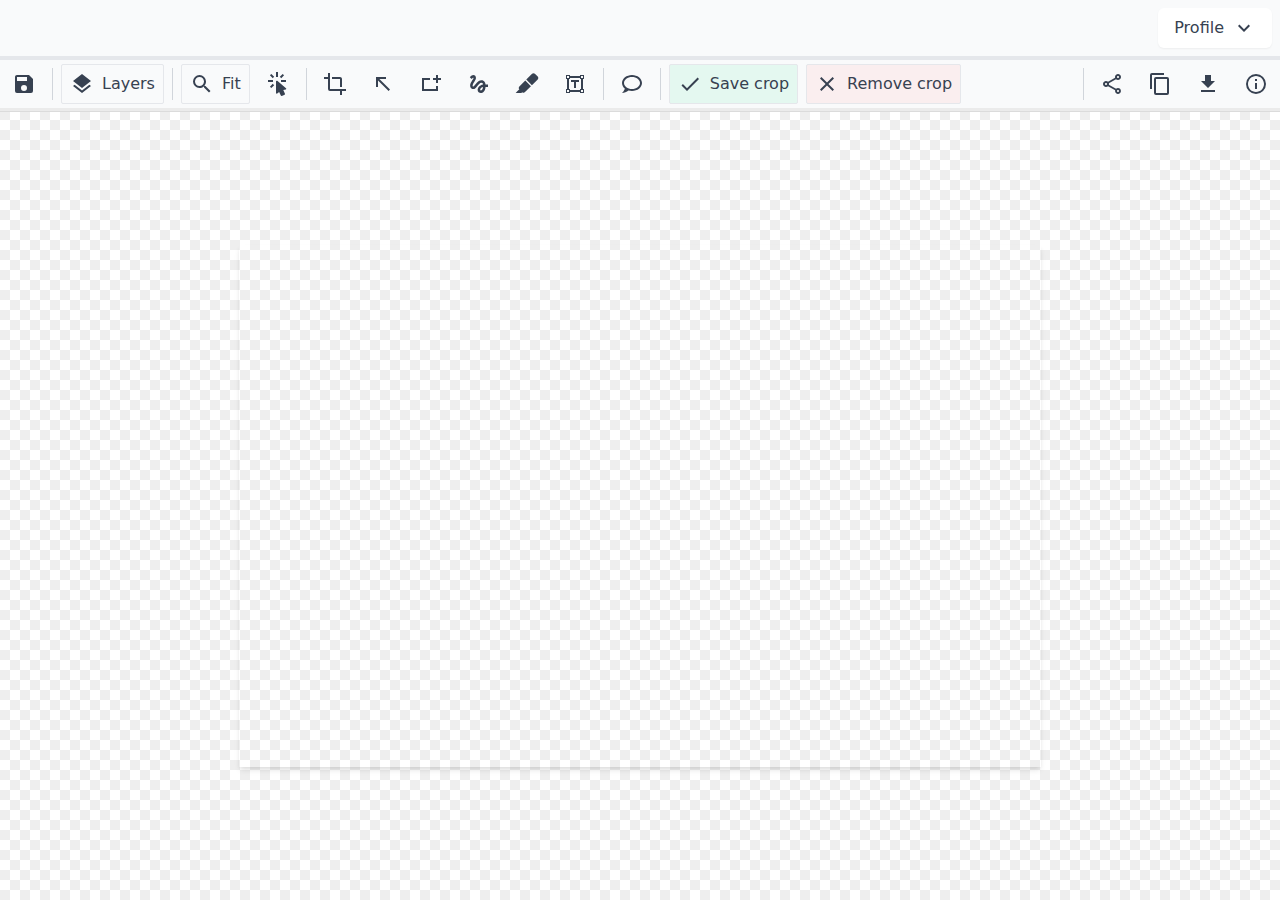
<file: resource/ScreenBud · capture & share your screen.html>
<!DOCTYPE html>
<!-- saved from url=(0063)https://screenbud.com/shot/7294870f-b5f4-4991-8023-18a8cad4dd2b -->
<html lang="en" style=""><head><meta http-equiv="Content-Type" content="text/html; charset=UTF-8"><meta name="viewport" content="width=device-width,initial-scale=1"><title>ScreenBud · capture &amp; share your screen</title><meta name="theme-color" content="#E938C2"><link rel="apple-touch-icon" href="https://screenbud.com/shot/images/touch-icons/logo-192.png"><link rel="manifest" href="https://screenbud.com/manifest.json"><link rel="icon" type="image/png" href="https://screenbud.com/favicon.png"><link rel="stylesheet" href="./ScreenBud · capture &amp; share your screen_files/bundle.13117ffd6bfa2aed15f0.css"><link rel="modulepreload" href="./ScreenBud · capture &amp; share your screen_files/main.2c5bb1e6.js.download"><script type="module" src="./ScreenBud · capture &amp; share your screen_files/main.2c5bb1e6.js.download"></script><meta name="extension-screenbud" content="{&quot;version&quot;:&quot;1.0.6&quot;}"></head><body cz-shortcut-listen="true" style="cursor: auto;"> <noscript>Please enable Javascript for best experience.</noscript> <div id="routify-app" style=""><div class="relative"><div class="bottom svelte-1v7oghe"><div class="mx-auto"><div class="flex flex-col space-y-2"></div></div></div></div>     <div class=""><div class="shot svelte-19rnubj"><div class="flex flex-row items-center p-2 border-b-4 border-gray-200 space-x-2 bg-gray-50"><div class="flex-grow"></div> <div class="relative inline-block"><div><button class="btn-white leading-tight inline-flex content-center" id="profile-menu" aria-haspopup="true" aria-expanded="true"><span class="mr-2">Profile</span> <i class=" svelte-1rvtt98"><svg viewBox="0 0 24 24" class=" svelte-1rvtt98"><path d="M7.41,8.58L12,13.17L16.59,8.58L18,10L12,16L6,10L7.41,8.58Z"></path></svg></i></button></div> <div hidden=""></div> <div class="origin-top-right absolute right-0 menu-container w-44 mt-5 z-50 transition ease-out duration-10 transform opacity-0 scale-75" aria-orientation="vertical" aria-labelledby="profile-menu" hidden=""><div class="menu-item-group"><a href="https://screenbud.com/user/shots" class="menu-item"><i class=" svelte-1rvtt98"><svg viewBox="0 0 24 24" class=" svelte-1rvtt98"><path d="M22,16V4A2,2 0 0,0 20,2H8A2,2 0 0,0 6,4V16A2,2 0 0,0 8,18H20A2,2 0 0,0 22,16M11,12L13.03,14.71L16,11L20,16H8M2,6V20A2,2 0 0,0 4,22H18V20H4V6"></path></svg></i><span class="ml-2">Shots</span></a> <a href="https://screenbud.com/user/settings" class="menu-item w-full"><i class=" svelte-1rvtt98"><svg viewBox="0 0 24 24" class=" svelte-1rvtt98"><path d="M12,15.5A3.5,3.5 0 0,1 8.5,12A3.5,3.5 0 0,1 12,8.5A3.5,3.5 0 0,1 15.5,12A3.5,3.5 0 0,1 12,15.5M19.43,12.97C19.47,12.65 19.5,12.33 19.5,12C19.5,11.67 19.47,11.34 19.43,11L21.54,9.37C21.73,9.22 21.78,8.95 21.66,8.73L19.66,5.27C19.54,5.05 19.27,4.96 19.05,5.05L16.56,6.05C16.04,5.66 15.5,5.32 14.87,5.07L14.5,2.42C14.46,2.18 14.25,2 14,2H10C9.75,2 9.54,2.18 9.5,2.42L9.13,5.07C8.5,5.32 7.96,5.66 7.44,6.05L4.95,5.05C4.73,4.96 4.46,5.05 4.34,5.27L2.34,8.73C2.21,8.95 2.27,9.22 2.46,9.37L4.57,11C4.53,11.34 4.5,11.67 4.5,12C4.5,12.33 4.53,12.65 4.57,12.97L2.46,14.63C2.27,14.78 2.21,15.05 2.34,15.27L4.34,18.73C4.46,18.95 4.73,19.03 4.95,18.95L7.44,17.94C7.96,18.34 8.5,18.68 9.13,18.93L9.5,21.58C9.54,21.82 9.75,22 10,22H14C14.25,22 14.46,21.82 14.5,21.58L14.87,18.93C15.5,18.67 16.04,18.34 16.56,17.94L19.05,18.95C19.27,19.03 19.54,18.95 19.66,18.73L21.66,15.27C21.78,15.05 21.73,14.78 21.54,14.63L19.43,12.97Z"></path></svg></i><span class="ml-2">Settings</span></a> <a href="https://screenbud.com/quick_start" class="menu-item"><i class=" svelte-1rvtt98"><svg viewBox="0 0 24 24" class=" svelte-1rvtt98"><path d="M11,18H13V16H11V18M12,2A10,10 0 0,0 2,12A10,10 0 0,0 12,22A10,10 0 0,0 22,12A10,10 0 0,0 12,2M12,20C7.59,20 4,16.41 4,12C4,7.59 7.59,4 12,4C16.41,4 20,7.59 20,12C20,16.41 16.41,20 12,20M12,6A4,4 0 0,0 8,10H10A2,2 0 0,1 12,8A2,2 0 0,1 14,10C14,12 11,11.75 11,15H13C13,12.75 16,12.5 16,10A4,4 0 0,0 12,6Z"></path></svg></i><span class="ml-2">Help</span></a></div> <div class="menu-item-group"><button class="menu-item"><i class=" svelte-1rvtt98"><svg viewBox="0 0 24 24" class=" svelte-1rvtt98"><path d="M16,17V14H9V10H16V7L21,12L16,17M14,2A2,2 0 0,1 16,4V6H14V4H5V20H14V18H16V20A2,2 0 0,1 14,22H5A2,2 0 0,1 3,20V4A2,2 0 0,1 5,2H14Z"></path></svg></i><span class="ml-2">Sign out</span></button></div></div></div></div>  <div class="editor svelte-1eihd7k"><div id="toolbox" class="svelte-1eihd7k"><div class="editor-toolbar"><label class="btn-editor" title="Save edits"><button><i class=" svelte-1rvtt98"><svg viewBox="0 0 24 24" class=" svelte-1rvtt98"><path d="M15,9H5V5H15M12,19A3,3 0 0,1 9,16A3,3 0 0,1 12,13A3,3 0 0,1 15,16A3,3 0 0,1 12,19M17,3H5C3.89,3 3,3.9 3,5V19A2,2 0 0,0 5,21H19A2,2 0 0,0 21,19V7L17,3Z"></path></svg></i></button></label> <div class="btn-editor-separator"></div> <label class="btn-editor btn-editor-with-value" title="Show layers"><button><i class=" svelte-1rvtt98"><svg viewBox="0 0 24 24" class=" svelte-1rvtt98"><path d="M12,16L19.36,10.27L21,9L12,2L3,9L4.63,10.27M12,18.54L4.62,12.81L3,14.07L12,21.07L21,14.07L19.37,12.8L12,18.54Z"></path></svg></i> <span>Layers</span></button></label> <div class="btn-editor-separator"></div> <div><label class="btn-editor btn-editor-with-value" title="Zoom"><button><i class=" svelte-1rvtt98"><svg viewBox="0 0 24 24" class=" svelte-1rvtt98"><path d="M9.5,3A6.5,6.5 0 0,1 16,9.5C16,11.11 15.41,12.59 14.44,13.73L14.71,14H15.5L20.5,19L19,20.5L14,15.5V14.71L13.73,14.44C12.59,15.41 11.11,16 9.5,16A6.5,6.5 0 0,1 3,9.5A6.5,6.5 0 0,1 9.5,3M9.5,5C7,5 5,7 5,9.5C5,12 7,14 9.5,14C12,14 14,12 14,9.5C14,7 12,5 9.5,5Z"></path></svg></i> <span>Fit</span></button></label> <div hidden=""></div> <div class="values svelte-1wb1kdb transition ease-out duration-10 transform opacity-0 scale-75" hidden=""><label title="Fit" class="svelte-1wb1kdb"><input type="radio" value="0" class="svelte-1wb1kdb"> <span class="checkmark svelte-1wb1kdb"><i class=" svelte-1rvtt98"><svg viewBox="0 0 24 24" class=" svelte-1rvtt98"><path d="M21,7L9,19L3.5,13.5L4.91,12.09L9,16.17L19.59,5.59L21,7Z"></path></svg></i></span> Fit </label><label title="Fit width" class="svelte-1wb1kdb"><input type="radio" value="1" class="svelte-1wb1kdb"> <span class="checkmark svelte-1wb1kdb"><i class=" svelte-1rvtt98"><svg viewBox="0 0 24 24" class=" svelte-1rvtt98"><path d="M21,7L9,19L3.5,13.5L4.91,12.09L9,16.17L19.59,5.59L21,7Z"></path></svg></i></span> Fit width </label><label title="25%" class="svelte-1wb1kdb"><input type="radio" value="2" class="svelte-1wb1kdb"> <span class="checkmark svelte-1wb1kdb"><i class=" svelte-1rvtt98"><svg viewBox="0 0 24 24" class=" svelte-1rvtt98"><path d="M21,7L9,19L3.5,13.5L4.91,12.09L9,16.17L19.59,5.59L21,7Z"></path></svg></i></span> 25% </label><label title="50%" class="svelte-1wb1kdb"><input type="radio" value="3" class="svelte-1wb1kdb"> <span class="checkmark svelte-1wb1kdb"><i class=" svelte-1rvtt98"><svg viewBox="0 0 24 24" class=" svelte-1rvtt98"><path d="M21,7L9,19L3.5,13.5L4.91,12.09L9,16.17L19.59,5.59L21,7Z"></path></svg></i></span> 50% </label><label title="75%" class="svelte-1wb1kdb"><input type="radio" value="4" class="svelte-1wb1kdb"> <span class="checkmark svelte-1wb1kdb"><i class=" svelte-1rvtt98"><svg viewBox="0 0 24 24" class=" svelte-1rvtt98"><path d="M21,7L9,19L3.5,13.5L4.91,12.09L9,16.17L19.59,5.59L21,7Z"></path></svg></i></span> 75% </label><label title="100%" class="svelte-1wb1kdb"><input type="radio" value="5" class="svelte-1wb1kdb"> <span class="checkmark svelte-1wb1kdb"><i class=" svelte-1rvtt98"><svg viewBox="0 0 24 24" class=" svelte-1rvtt98"><path d="M21,7L9,19L3.5,13.5L4.91,12.09L9,16.17L19.59,5.59L21,7Z"></path></svg></i></span> 100% </label><label title="150%" class="svelte-1wb1kdb"><input type="radio" value="6" class="svelte-1wb1kdb"> <span class="checkmark svelte-1wb1kdb"><i class=" svelte-1rvtt98"><svg viewBox="0 0 24 24" class=" svelte-1rvtt98"><path d="M21,7L9,19L3.5,13.5L4.91,12.09L9,16.17L19.59,5.59L21,7Z"></path></svg></i></span> 150% </label><label title="200%" class="svelte-1wb1kdb"><input type="radio" value="7" class="svelte-1wb1kdb"> <span class="checkmark svelte-1wb1kdb"><i class=" svelte-1rvtt98"><svg viewBox="0 0 24 24" class=" svelte-1rvtt98"><path d="M21,7L9,19L3.5,13.5L4.91,12.09L9,16.17L19.59,5.59L21,7Z"></path></svg></i></span> 200% </label><label title="250%" class="svelte-1wb1kdb"><input type="radio" value="8" class="svelte-1wb1kdb"> <span class="checkmark svelte-1wb1kdb"><i class=" svelte-1rvtt98"><svg viewBox="0 0 24 24" class=" svelte-1rvtt98"><path d="M21,7L9,19L3.5,13.5L4.91,12.09L9,16.17L19.59,5.59L21,7Z"></path></svg></i></span> 250% </label></div></div> <label class="btn-editor" title="Select"><input type="radio" value="Select"> <i class=" svelte-1rvtt98"><svg viewBox="0 0 24 24" class=" svelte-1rvtt98"><path d="M10.76,8.69A0.76,0.76 0 0,0 10,9.45V20.9C10,21.32 10.34,21.66 10.76,21.66C10.95,21.66 11.11,21.6 11.24,21.5L13.15,19.95L14.81,23.57C14.94,23.84 15.21,24 15.5,24C15.61,24 15.72,24 15.83,23.92L18.59,22.64C18.97,22.46 19.15,22 18.95,21.63L17.28,18L19.69,17.55C19.85,17.5 20,17.43 20.12,17.29C20.39,16.97 20.35,16.5 20,16.21L11.26,8.86L11.25,8.87C11.12,8.76 10.95,8.69 10.76,8.69M15,10V8H20V10H15M13.83,4.76L16.66,1.93L18.07,3.34L15.24,6.17L13.83,4.76M10,0H12V5H10V0M3.93,14.66L6.76,11.83L8.17,13.24L5.34,16.07L3.93,14.66M3.93,3.34L5.34,1.93L8.17,4.76L6.76,6.17L3.93,3.34M7,10H2V8H7V10"></path></svg></i></label> <div class="btn-editor-separator"></div> <label class="btn-editor" title="Crop

Press Enter to confirm
Press Esc to cancel"><input type="radio" value="Crop"> <i class=" svelte-1rvtt98"><svg viewBox="0 0 24 24" class=" svelte-1rvtt98"><path d="M7,17V1H5V5H1V7H5V17A2,2 0 0,0 7,19H17V23H19V19H23V17M17,15H19V7C19,5.89 18.1,5 17,5H9V7H17V15Z"></path></svg></i></label> <label class="btn-editor" title="Line"><input type="radio" value="Line"> <i class=" svelte-1rvtt98"><svg viewBox="0 0 24 24" class=" svelte-1rvtt98"><path d="M19,17.59L17.59,19L7,8.41V15H5V5H15V7H8.41L19,17.59Z"></path></svg></i></label> <label class="btn-editor" title="Rectangle"><input type="radio" value="Rectangle"> <i class=" svelte-1rvtt98"><svg viewBox="0 0 24 24" class=" svelte-1rvtt98"><path d="M19,6H22V8H19V11H17V8H14V6H17V3H19V6M17,17V14H19V19H3V6H11V8H5V17H17Z"></path></svg></i></label> <label class="btn-editor" title="Pen"><input type="radio" value="PathPen"> <i class=" svelte-1rvtt98"><svg viewBox="0 0 24 24" class=" svelte-1rvtt98"><path d="M4.59,6.89C5.29,6.18 6,5.54 6.3,5.67C6.8,5.87 6.3,6.7 6,7.19C5.75,7.61 3.14,11.08 3.14,13.5C3.14,14.78 3.62,15.84 4.5,16.5C5.23,17.04 6.22,17.21 7.12,16.94C8.19,16.63 9.07,15.54 10.18,14.17C11.39,12.68 13,10.73 14.26,10.73C15.89,10.73 15.91,11.74 16,12.5C12.24,13.16 10.64,16.19 10.64,17.89C10.64,19.59 12.08,21 13.85,21C15.5,21 18.14,19.65 18.54,14.88H21V12.38H18.53C18.38,10.73 17.44,8.18 14.5,8.18C12.25,8.18 10.32,10.09 9.56,11C9,11.75 7.5,13.5 7.27,13.74C7,14.04 6.59,14.58 6.16,14.58C5.71,14.58 5.44,13.75 5.8,12.66C6.15,11.57 7.2,9.8 7.65,9.14C8.43,8 8.95,7.22 8.95,5.86C8.95,3.69 7.31,3 6.44,3C5.12,3 3.97,4 3.72,4.25C3.36,4.61 3.06,4.91 2.84,5.18L4.59,6.89M13.88,18.55C13.57,18.55 13.14,18.29 13.14,17.83C13.14,17.23 13.87,15.63 16,15.07C15.71,17.76 14.58,18.55 13.88,18.55Z"></path></svg></i></label> <label class="btn-editor" title="Marker"><input type="radio" value="PathMarker"> <i class=" svelte-1rvtt98"><svg viewBox="0 0 24 24" class=" svelte-1rvtt98"><path d="M18.5,1.15C17.97,1.15 17.46,1.34 17.07,1.73L11.26,7.55L16.91,13.2L22.73,7.39C23.5,6.61 23.5,5.35 22.73,4.56L19.89,1.73C19.5,1.34 19,1.15 18.5,1.15M10.3,8.5L4.34,14.46C3.56,15.24 3.56,16.5 4.36,17.31C3.14,18.54 1.9,19.77 0.67,21H6.33L7.19,20.14C7.97,20.9 9.22,20.89 10,20.12L15.95,14.16"></path></svg></i></label> <label class="btn-editor" title="Text"><input type="radio" value="Text"> <i class=" svelte-1rvtt98"><svg viewBox="0 0 24 24" class=" svelte-1rvtt98"><path d="M21,7V3H17V4H7V3H3V7H4V17H3V21H7V20H17V21H21V17H20V7H21M18,4H20V6H18V4M4,4H6V6H4V4M6,20H4V18H6V20M20,20H18V18H20V20M18,17H17V18H7V17H6V7H7V6H17V7H18V17M16,8V10H13V16H11V10H8V8H16Z"></path></svg></i></label> <div class="btn-editor-separator"></div> <label class="btn-editor" title="Create a comment"><input type="radio" value="RectangleCommentThread"> <i class=" svelte-1rvtt98"><svg viewBox="0 0 24 24" class=" svelte-1rvtt98"><path d="M12,3C6.5,3 2,6.58 2,11C2.05,13.15 3.06,15.17 4.75,16.5C4.75,17.1 4.33,18.67 2,21C4.37,20.89 6.64,20 8.47,18.5C9.61,18.83 10.81,19 12,19C17.5,19 22,15.42 22,11C22,6.58 17.5,3 12,3M12,17C7.58,17 4,14.31 4,11C4,7.69 7.58,5 12,5C16.42,5 20,7.69 20,11C20,14.31 16.42,17 12,17Z"></path></svg></i></label> <div class="btn-editor-separator"></div>  <label class="btn-editor btn-editor-with-value svelte-b079kh" title="Save currently selected crop area

Shortcut: Enter"><button class="green svelte-b079kh"><i class=" svelte-1rvtt98"><svg viewBox="0 0 24 24" class=" svelte-1rvtt98"><path d="M21,7L9,19L3.5,13.5L4.91,12.09L9,16.17L19.59,5.59L21,7Z"></path></svg></i> <span>Save crop</span></button></label> <label class="btn-editor btn-editor-with-value svelte-b079kh" title="Remove the crop and keep the whole picture

Shortcut: Ctrl+A followed by Enter"><button class="red svelte-b079kh"><i class=" svelte-1rvtt98"><svg viewBox="0 0 24 24" class=" svelte-1rvtt98"><path d="M19,6.41L17.59,5L12,10.59L6.41,5L5,6.41L10.59,12L5,17.59L6.41,19L12,13.41L17.59,19L19,17.59L13.41,12L19,6.41Z"></path></svg></i> <span>Remove crop</span></button></label>      <div class="btn-editor-spacer"></div>  <div class="btn-editor-separator"></div> <label class="btn-editor" title="Share shot"><button><i class=" svelte-1rvtt98"><svg viewBox="0 0 24 24" class=" svelte-1rvtt98"><path d="M18 16.08C17.24 16.08 16.56 16.38 16.04 16.85L8.91 12.7C8.96 12.47 9 12.24 9 12S8.96 11.53 8.91 11.3L15.96 7.19C16.5 7.69 17.21 8 18 8C19.66 8 21 6.66 21 5S19.66 2 18 2 15 3.34 15 5C15 5.24 15.04 5.47 15.09 5.7L8.04 9.81C7.5 9.31 6.79 9 6 9C4.34 9 3 10.34 3 12S4.34 15 6 15C6.79 15 7.5 14.69 8.04 14.19L15.16 18.34C15.11 18.55 15.08 18.77 15.08 19C15.08 20.61 16.39 21.91 18 21.91S20.92 20.61 20.92 19C20.92 17.39 19.61 16.08 18 16.08M18 4C18.55 4 19 4.45 19 5S18.55 6 18 6 17 5.55 17 5 17.45 4 18 4M6 13C5.45 13 5 12.55 5 12S5.45 11 6 11 7 11.45 7 12 6.55 13 6 13M18 20C17.45 20 17 19.55 17 19S17.45 18 18 18 19 18.45 19 19 18.55 20 18 20Z"></path></svg></i></button></label> <label class="btn-editor" title="Copy shot to clipboard"><button><i class=" svelte-1rvtt98"><svg viewBox="0 0 24 24" class=" svelte-1rvtt98"><path d="M19,21H8V7H19M19,5H8A2,2 0 0,0 6,7V21A2,2 0 0,0 8,23H19A2,2 0 0,0 21,21V7A2,2 0 0,0 19,5M16,1H4A2,2 0 0,0 2,3V17H4V3H16V1Z"></path></svg></i></button></label> <label class="btn-editor" title="Download shot"><button><i class=" svelte-1rvtt98"><svg viewBox="0 0 24 24" class=" svelte-1rvtt98"><path d="M5,20H19V18H5M19,9H15V3H9V9H5L12,16L19,9Z"></path></svg></i></button></label> <label class="btn-editor" title="Info about the shot"><button><i class=" svelte-1rvtt98"><svg viewBox="0 0 24 24" class=" svelte-1rvtt98"><path d="M11,9H13V7H11M12,20C7.59,20 4,16.41 4,12C4,7.59 7.59,4 12,4C16.41,4 20,7.59 20,12C20,16.41 16.41,20 12,20M12,2A10,10 0 0,0 2,12A10,10 0 0,0 12,22A10,10 0 0,0 22,12A10,10 0 0,0 12,2M11,17H13V11H11V17Z"></path></svg></i></button></label></div></div> <div hidden=""></div> <div id="layers" class="svelte-1eihd7k transition ease-out duration-10 transform opacity-0 scale-75" hidden=""><div class="p-2 px-3"><strong>Layers</strong>
          (0)</div> <hr class="navbar-divider"> <div class="p-2 px-3"><div class="layers svelte-1dtina9"></div> There are no layers</div></div> <div hidden=""></div> <div id="share" class="svelte-1eihd7k transition ease-out duration-10 transform opacity-0 scale-75" hidden=""></div> <div hidden=""></div> <div id="info" class="svelte-1eihd7k transition ease-out duration-10 transform opacity-0 scale-75" hidden=""><div class="flex flex-col bg-white rounded shadow p-2 md:p-4 border-2 border-gray-200"><div class="flex flex-row"><span class="mr-1 font-bold">Source:</span> <a class="flex content-center text-blue-700" target="_blank" href="http://127.0.0.1:5500/bank-account.html" title="Page where the shot was taken"><span class="mr-1">127.0.0.1:5500</span> <i class=" svelte-1rvtt98"><svg viewBox="0 0 24 24" class=" svelte-1rvtt98"><path d="M14,3V5H17.59L7.76,14.83L9.17,16.24L19,6.41V10H21V3M19,19H5V5H12V3H5C3.89,3 3,3.9 3,5V19A2,2 0 0,0 5,21H19A2,2 0 0,0 21,19V12H19V19Z"></path></svg></i></a></div> <div class="flex flex-row"><span class="font-bold">Created
      today</span> <span>, Wednesday, August 18, 2021</span></div></div></div> <div class="flex flex-row flex-grow overflow-hidden z-10"><div class="editor-canvas svelte-1eihd7k"><div class="editor-canvas-container svelte-1eihd7k"><canvas class="select-none" width="1024" height="667" style="width: 801.391px; height: 522px;"></canvas> <canvas class="select-none absolute shadow-md" width="1024" height="667" style="width: 801.391px; height: 522px;"></canvas></div> </div> </div></div></div> </div> <div class="flex flex-col items-center m-10 hidden"><div class="p-2 rounded shadow border-2 border-gray-100 bg-white space-y-2"><div class="prose"><p>You need to be signed in to view this page.</p></div> <div class="flex flex-col items-center"><a class="block flex-grow btn-main" href="https://screenbud.com/user/sign_in">Sign in</a></div></div></div>     <div id="__routify_iframes" style="display: none;"></div></div></body></html>
</file>
